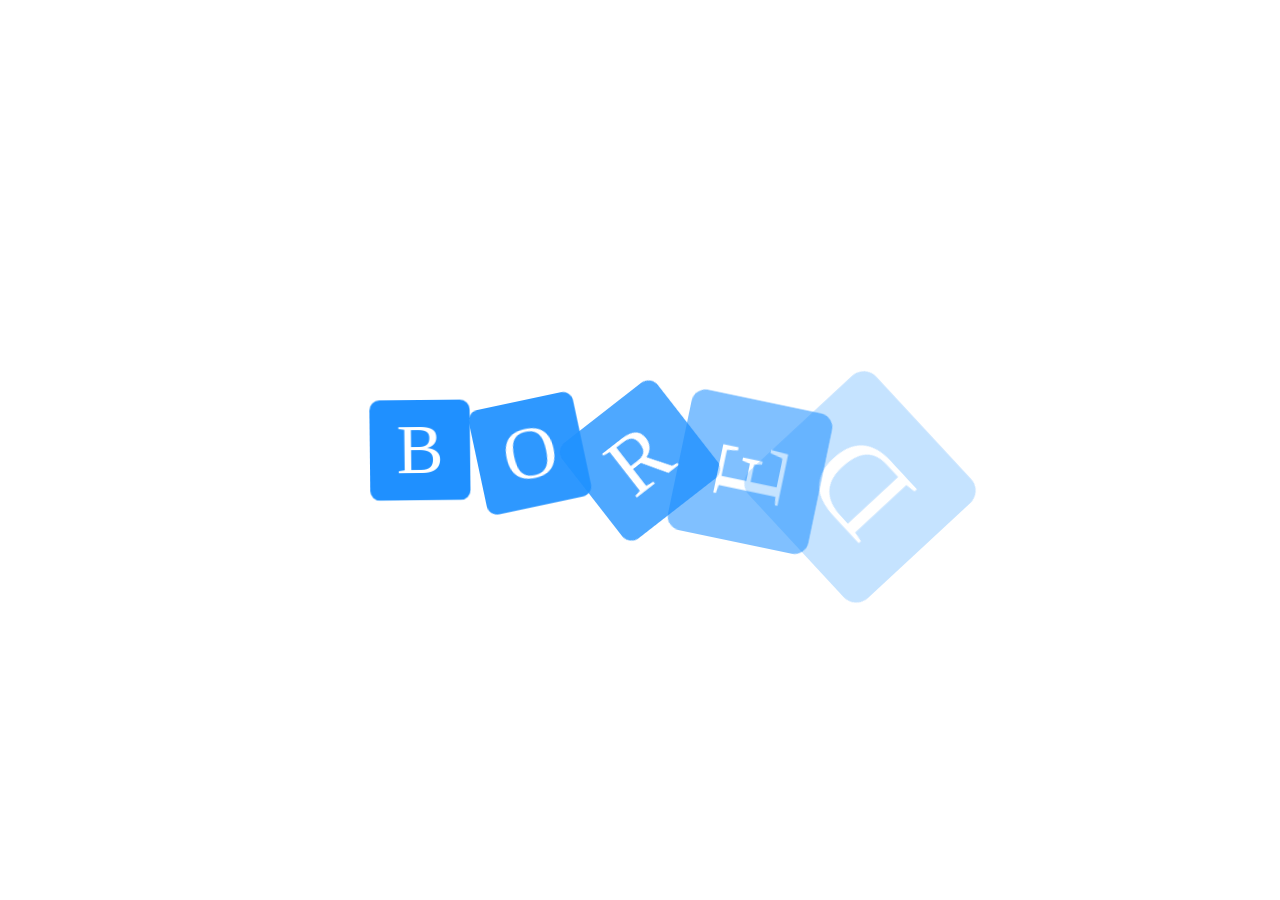
<file: main.html>
<!DOCTYPE html>
<html lang="en">
<head>
    <meta charset="UTF-8">
    <meta name="viewport" content="width=device-width, initial-scale=1.0">
    <title>Home Page</title>    
    <link rel="stylesheet" href="css/style.css">
    <script src="js/fetchHeader.js"></script>
    <script src="js/randomSize.js"></script>
</head>
<body>

    <div class="container">
        <div class="box" id="b1">B</div>
        <div class="box" id="b2">O</div>
        <div class="box" id="b3">R</div>
        <div class="box" id="b4">E</div>
        <div class="box" id="b5">D</div>
    </div>
   
    <script src="https://cdn.jsdelivr.net/npm/gsap@3.12.7/dist/gsap.min.js"></script>
    <script src="js/animation.js"></script>
    
    

    <div id="hiddenMainPage">
    <div id="header-placeholder"></div>
    <h2>Welcome to My Website</h2>
    <p id="hover-text-container">
        Whether it's at school, work, family event, or some other waste of time, 
        everyone has been staring at the clock, bored to death, waiting for it to be over. 
        Well, the wait is over. Find your mind-numbing entertainment here and let time pass!
    </p>

    <h2 style="text-align: center;">Activities</h2>
    
    <div class="grid-container">
        <div class="grid-item">
            <p><a href="games/game1.html">Game1</a></p>
            <img src="images/password.png" alt="Reading">
        </div>
        <div class="grid-item">
            <p><a href="games/game2.html">Game2</a></p>
            <img src="images/EWFA.png" alt="Reading">
        </div>
        <div class="grid-item">
            <p>Game 3</p>
            <img src="images/comingSoon.png" alt="Cooking">
        </div>
        <div class="grid-item">
            <p>Game 4</p>
            <img src="images/comingSoon.png" alt="Hiking">
        </div>
        <div class="grid-item">
            <p>Game 5</p>
            <img src="images/comingSoon.png" alt="Music">
        </div>
        <div class="grid-item">
            <p>Game 6</p>
            <img src="images/comingSoon.png" alt="Painting">
        </div>
        <div class="grid-item">
            <p>Game 7</p>
            <img src="images/comingSoon.png" alt="Coding">
        </div>
        <div class="grid-item">
            <p>Game 8</p>
            <img src="images/comingSoon.png" alt="Sports">
        </div>
        <div class="grid-item">
            <p>Game 9</p>
            <img src="images/comingSoon.png" alt="Movies">
        </div>
    </div>
</div>

</body>
</html>
</file>
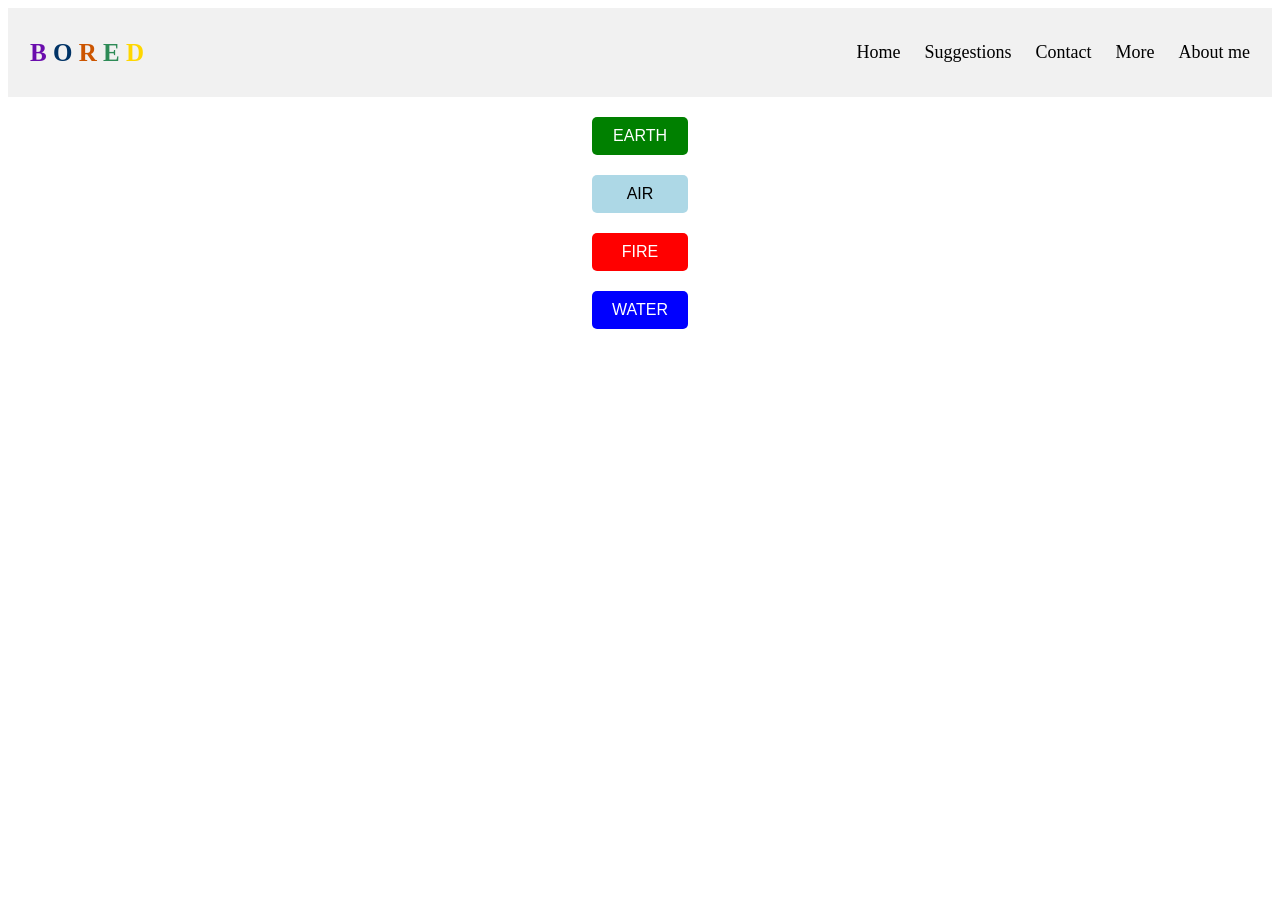
<file: games/game2.html>
<!DOCTYPE html>
<html lang="en">
<head>
    <meta charset="UTF-8">
    <meta name="viewport" content="width=device-width, initial-scale=1.0">
    <title>Color Change</title>
    <link rel="stylesheet" href="../css/game2.css">
    <link rel="stylesheet" href="../css/style.css">
    <script src="../js/fetchHeader.js"></script>
</head>

<body>
    <div id="header-placeholder"></div>    
    <div class="layout">
        <button type="button" id="earthBtn">EARTH</button>
        <button type="button" id="airBtn">AIR</button>
        <button type="button" id="fireBtn">FIRE</button>
        <button type="button" id="waterBtn">WATER</button>
    </div>
    <div id="earthEffect" class="effect"></div>
    <div id="waterEffect" class="effect"></div>
    <div id="fireEffect" class="effect"></div>
    <div id="airEffect" class="effect"></div>

    <script src="https://cdn.jsdelivr.net/npm/gsap@3.12.7/dist/gsap.min.js"></script>
    <script src="../js/game2.js" defer></script>


</body>
</html>
</file>
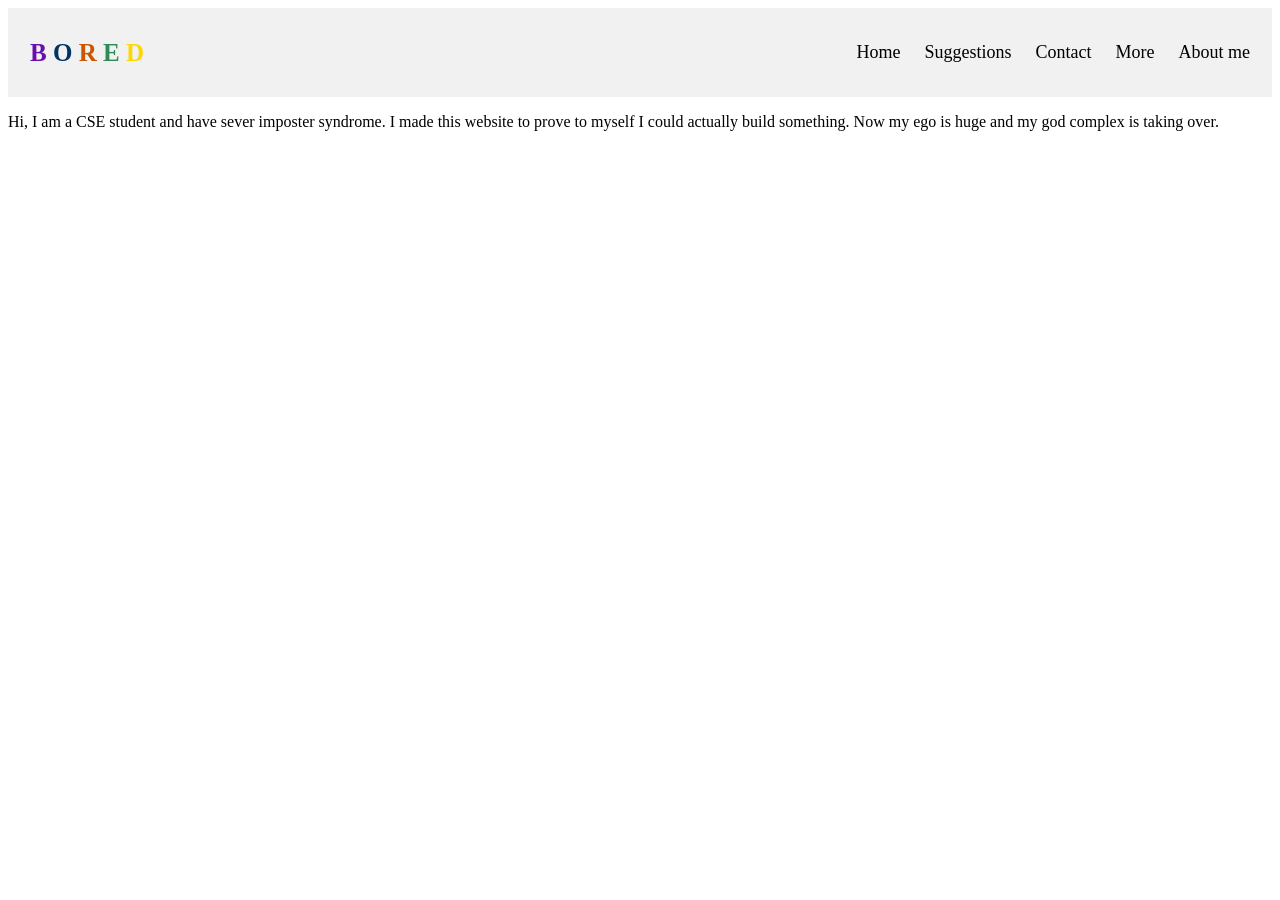
<file: html/aboutMe.html>
<!DOCTYPE html>
<html lang="en">
<head>
    <meta charset="UTF-8">
    <meta name="viewport" content="width=device-width, initial-scale=1.0">
    <title>About Me</title>
    <link rel="stylesheet" href="../css/style.css">
    <script src="../js/fetchHeader.js"></script>
</head>
<body>
    <div id="header-placeholder"></div>
    <p>Hi, I am a CSE student and have sever imposter syndrome. I made this website to prove to myself 
        I could actually build something. Now my ego is huge and my god complex is taking over.
    </p>
    
</body>
</html>
</file>
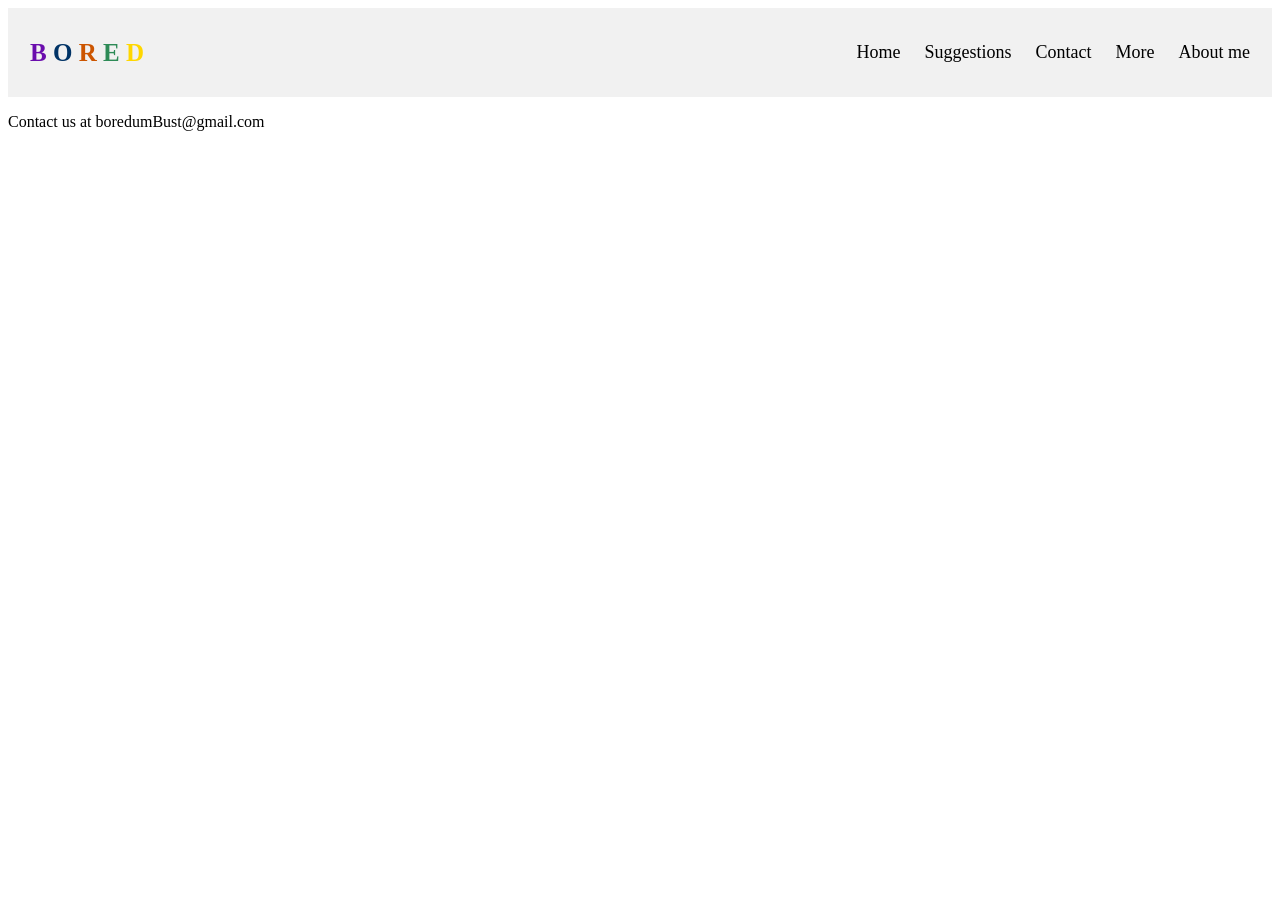
<file: html/contact.html>
<!DOCTYPE html>
<html lang="en">
<head>
    <meta charset="UTF-8">
    <meta name="viewport" content="width=device-width, initial-scale=1.0">
    <title>Contact Us</title>
    <link rel="stylesheet" href="../css/style.css">
    <script src="../js/fetchHeader.js"></script>
</head>
<body>
    <div id="header-placeholder"></div>
    <p>Contact us at boredumBust@gmail.com</p>
</body>
</html>
</file>
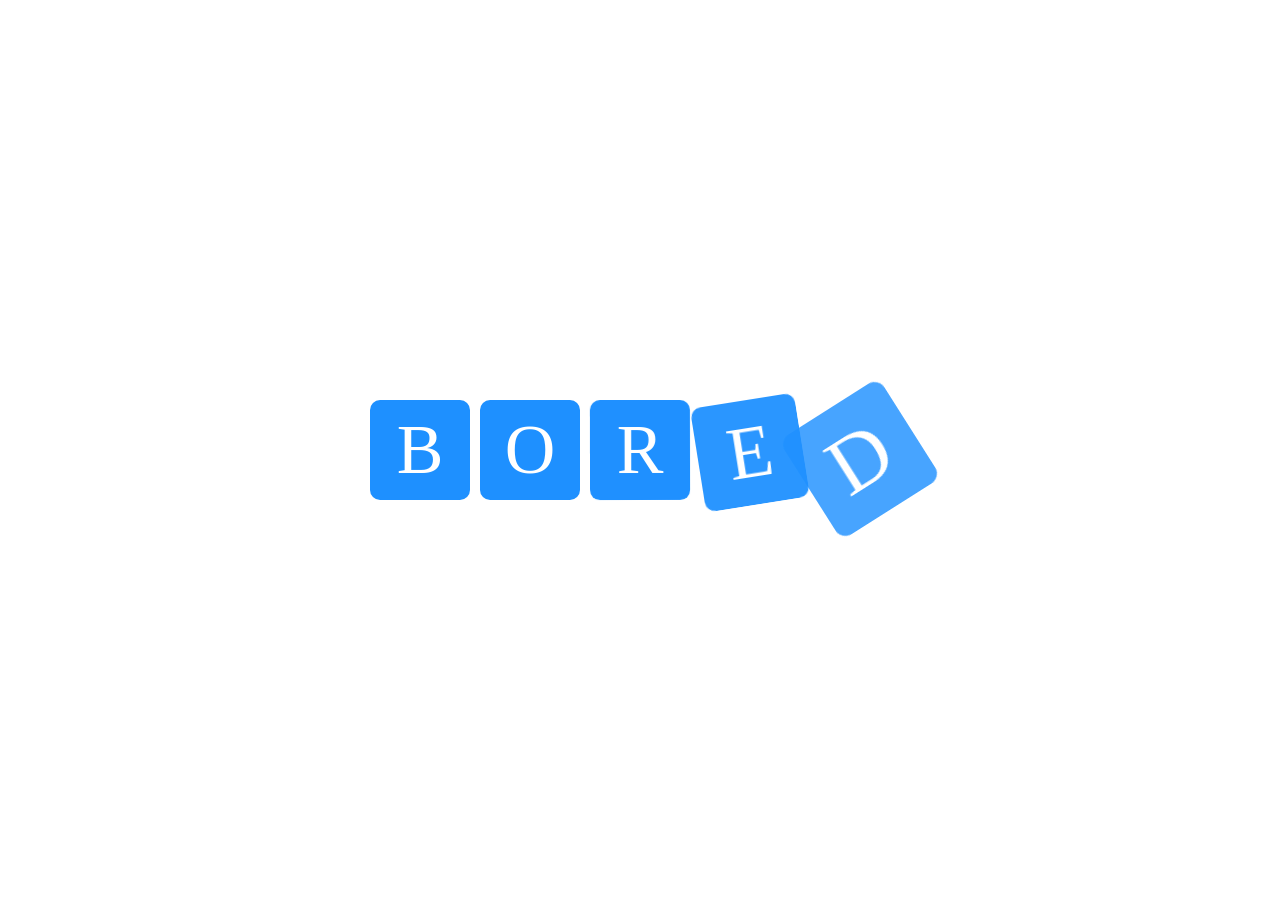
<file: html/main.html>
<!DOCTYPE html>
<html lang="en">
<head>
    <meta charset="UTF-8">
    <meta name="viewport" content="width=device-width, initial-scale=1.0">
    <title>Home Page</title>    
    <link rel="stylesheet" href="../css/style.css">
    <script src="../js/fetchHeader.js"></script>
    <script src="../js/randomSize.js"></script>
</head>
<body>

    <div class="container">
        <div class="box" id="b1">B</div>
        <div class="box" id="b2">O</div>
        <div class="box" id="b3">R</div>
        <div class="box" id="b4">E</div>
        <div class="box" id="b5">D</div>
    </div>
   
    <script src="https://cdn.jsdelivr.net/npm/gsap@3.12.7/dist/gsap.min.js"></script>
    <script src="../js/animation.js"></script>
    
    

    <div id="hiddenMainPage">
    <div id="header-placeholder"></div>
    <h2>Welcome to My Website</h2>
    <p id="hover-text-container">
        Whether it's at school, work, family event, or some other waste of time, 
        everyone has been staring at the clock, bored to death, waiting for it to be over. 
        Well, the wait is over. Find your mind-numbing entertainment here and let time pass!
    </p>

    <h2 style="text-align: center;">Activities</h2>
    
    <div class="grid-container">
        <div class="grid-item">
            <p><a href="../games/game1/game1.html">Game1</a></p>
            <img src="../games/game1/game1.png" alt="Reading">
        </div>
        <div class="grid-item">
            <p><a href="../games/game2/game2.html">Game2</a></p>
            <img src="../games/game2/game2.png" alt="Reading">
        </div>
        <div class="grid-item">
            <p><a href="../games/game3/game3.html">Game3</a></p>
            <img src="../games/game3/game3.png" alt="Cooking">
        </div>
        <div class="grid-item">
            <p>Game 4</p>
            <img src="../images/comingSoon.png" alt="Hiking">
        </div>
        <div class="grid-item">
            <p>Game 5</p>
            <img src="../images/comingSoon.png" alt="Music">
        </div>
        <div class="grid-item">
            <p>Game 6</p>
            <img src="../images/comingSoon.png" alt="Painting">
        </div>
        <div class="grid-item">
            <p>Game 7</p>
            <img src="../images/comingSoon.png" alt="Coding">
        </div>
        <div class="grid-item">
            <p>Game 8</p>
            <img src="../images/comingSoon.png" alt="Sports">
        </div>
        <div class="grid-item">
            <p>Game 9</p>
            <img src="../images/comingSoon.png" alt="Movies">
        </div>
    </div>
</div>

<!-- Google tag (gtag.js) -->
<script async src="https://www.googletagmanager.com/gtag/js?id=G-ZRCC86GJJL"></script>
<script>
  window.dataLayer = window.dataLayer || [];
  function gtag(){dataLayer.push(arguments);}
  gtag('js', new Date());

  gtag('config', 'G-ZRCC86GJJL');
</script>

</body>
</html>
</file>
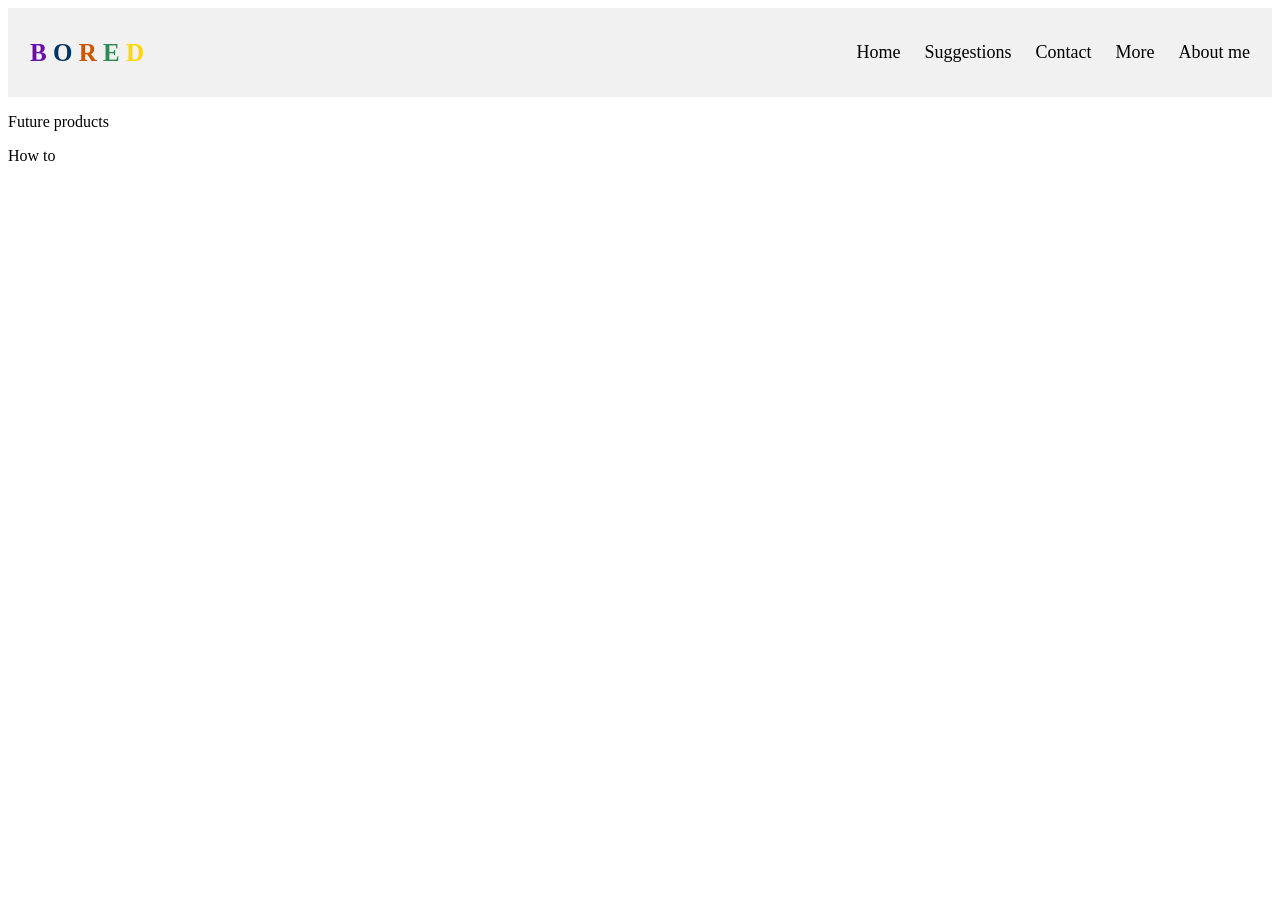
<file: html/more.html>
<!DOCTYPE html>
<html lang="en">
<head>
    <meta charset="UTF-8">
    <meta name="viewport" content="width=device-width, initial-scale=1.0">
    <title>More</title>
    <link rel="stylesheet" href="../css/style.css">
    <script src="../js/fetchHeader.js"></script>
</head>
<body>
    <div id="header-placeholder"></div>
    <p>Future products</p>
    <p>How to</p>
</body>
</html>
</file>
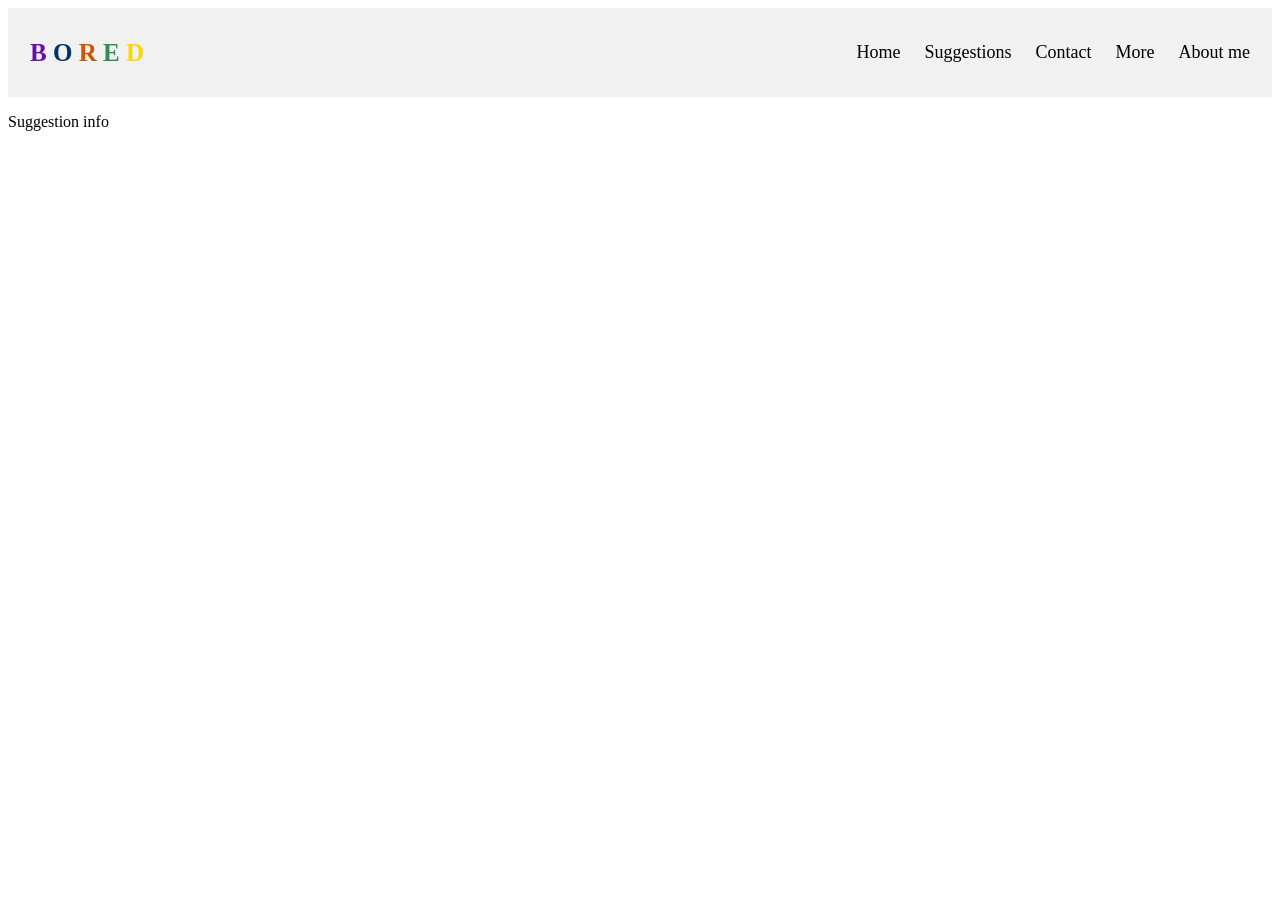
<file: html/suggestions.html>
<!DOCTYPE html>
<html lang="en">
<head>
    <meta charset="UTF-8">
    <meta name="viewport" content="width=device-width, initial-scale=1.0">
    <title>Suggetions</title>
    <link rel="stylesheet" href="../css/style.css">
    <script src="../js/fetchHeader.js"></script>
</head>
<body>
    <div id="header-placeholder"></div>
    <p>Suggestion info</p>    
</body>
</html>
</file>
<file: css/style.css>
/* Style the header with a grey background and some padding */

.header {
    overflow: hidden;
    background-color: #f1f1f1;
    padding: 20px 10px;
  }
  
  /* Style the header links */
  .header a {
    float: left;
    color: black;
    text-align: center;
    padding: 12px;
    text-decoration: none;
    font-size: 18px;
    line-height: 25px;
    border-radius: 4px;
  }
  

  /* Style the logo link (notice that we set the same value of line-height and font-size to prevent the header to increase when the font gets bigger */
  .header a.logo {
    font-size: 25px;
    font-weight: bold;
    color: dodgerblue;
  }
  
  /* Change the background color on mouse-over */
  .header a:hover {
    background-color: #ddd;
    color: black;
  }
  
  /* Style the active/current link*/
  .header a.active {
    background-color: dodgerblue;
    color: white;
  }
  
  /* Float the link section to the right */
  .header-right {
    float: right;
  }
  .hover-text {
    font-size: 20px;
    transition: font-size 0.2s ease-in-out;
    display: inline-block;
}
.hover-text:hover {
  font-size: 40px;
  color: lightblue;
}

  
  /* Add media queries for responsiveness - when the screen is 500px wide or less, stack the links on top of each other */
  @media screen and (max-width: 500px) {
    .header a {
      float: none;
      display: block;
      text-align: left;
    }
    .header-right {
      float: none;
    }
  }

  .grid-container {
    display: grid;
    grid-template-columns: repeat(3, 1fr);
    gap: 20px;
    max-width: 800px;
    margin: auto;
    text-align: center;
}

.grid-item {
    background: #f9f9f9;
    padding: 15px;
    border-radius: 10px;
    box-shadow: 0 4px 6px rgba(0, 0, 0, 0.1);
}

.grid-item img {
    width: 100%;
    height: auto;
    border-radius: 10px;
}

/* Responsive */
@media (max-width: 768px) {
    .grid-container {
        grid-template-columns: repeat(2, 1fr);
    }
}

@media (max-width: 500px) {
    .grid-container {
        grid-template-columns: 1fr;
    }
}

.container {
  display: grid;
  grid-template-columns: repeat(5, 1fr);  /* You can adjust the number of columns if needed */
  gap: 10px;  
  justify-content: center;
  align-items: center;
  height: 100vh;
  position: absolute;
  top: 50%;
  left: 50%;
  transform: translate(-50%, -50%);
}

.box {
  height: 100px;
  width: 100px;
  background-color: dodgerblue;
  display: flex;
  align-items: center;
  justify-content: center;
  font-size: 70px;
  color: white;
  border-radius: 10px;
}

#hiddenMainPage{
  display: none;
}
</file>
<file: css/game2.css>
.layout {
    display: grid;
    grid-template-rows: repeat(4, auto);
    gap: 20px; /* Adds spacing between buttons */
    justify-content: center; /* Centers buttons horizontally */
    padding: 20px;
}

button {
    padding: 10px 20px;
    font-size: 16px;
    cursor: pointer;
    border-radius: 5px;
    border: none;
}

#earthBtn { background-color: green; color: white; }
#airBtn { background-color: lightblue; color: black; }
#fireBtn { background-color: red; color: white; }
#waterBtn { background-color: blue; color: white; }

button:hover {
    opacity: 0.8;
}

/* Styling specific effects */
#earthEffect {
    background-color: #228B22; /* Forest green for tree */
    visibility: hidden;
    opacity: 0;
    transform: scale(0.1);
    border-radius: 50%;
}

#waterEffect {
    visibility: hidden;
    opacity: 0;
}

.bubble {
    position: absolute;
    width: 20px;
    height: 20px;
    background-color: rgba(0, 191, 255, 0.8);
    border-radius: 50%;
    opacity: 0.8;
}

#fireEffect {
    visibility: hidden;
    opacity: 0;
}

#airEffect {
    visibility: hidden;
    opacity: 0;
}
</file>
